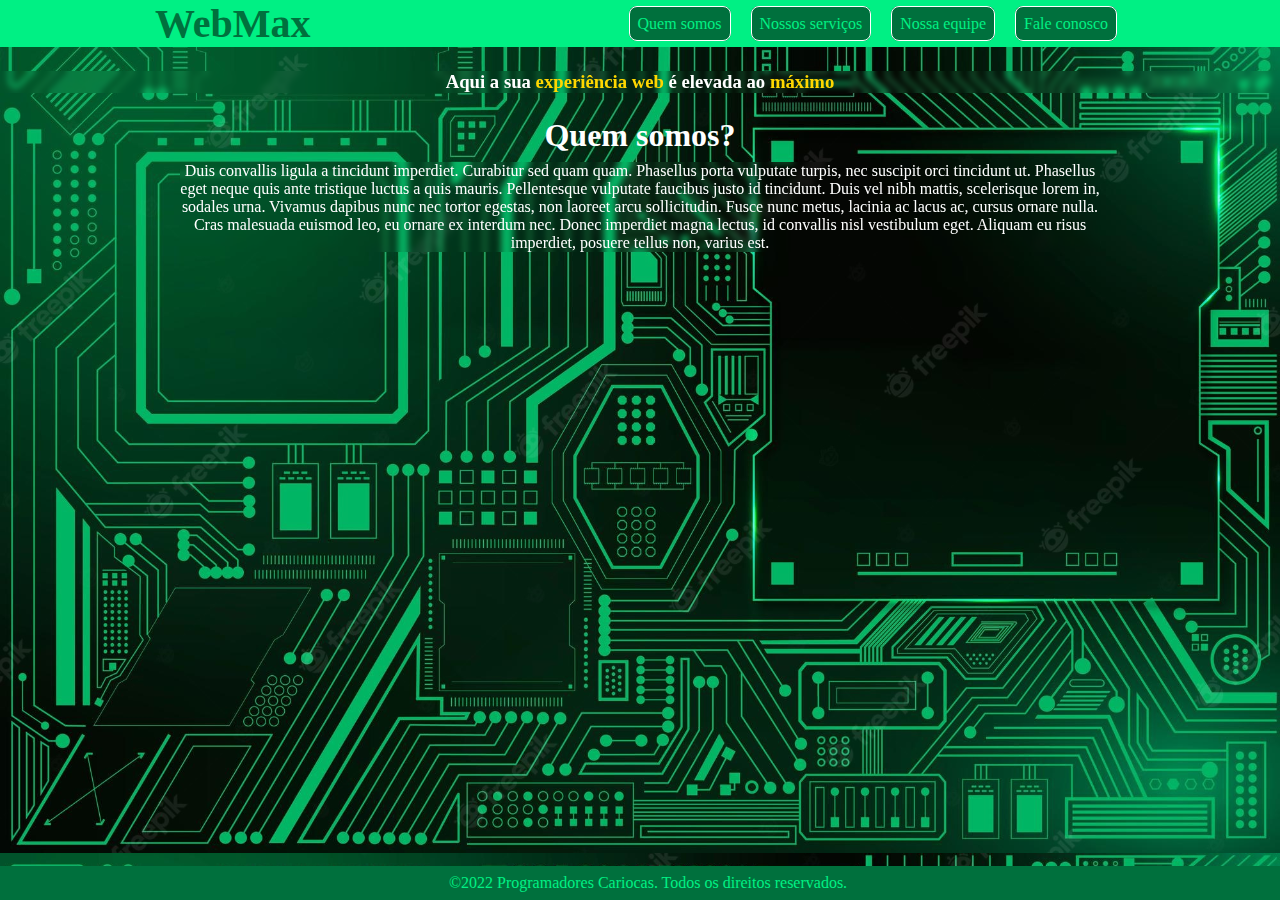
<file: grupo/pages/index.html>
<!DOCTYPE html>
<html lang="pt-br">

<head>
    <meta charset="UTF-8">
    <meta http-equiv="X-UA-Compatible" content="IE=edge">
    <meta name="viewport" content="width=device-width, initial-scale=1.0">
    <title>WebMax - Sua experiência web elevada ao máximo!</title>
    <link rel="stylesheet" href="../css/style.css">
</head>

<body>
    <header class="cabecalho">

        <h1 class="logotipo">WebMax</h1>

        <nav class="menu">
            <a href="index.html">Quem somos</a>
            <a href="nossos-servicos.html">Nossos serviços</a>
            <a href="nossa-equipe.html">Nossa equipe</a>
            <a href="fale-conosco.html">Fale conosco</a>
        </nav>
    </header>

    <main class="corpo">

        <h3 class="slogan">Aqui a sua <span>experiência web</span> é elevada ao <span>máximo</span></h3>

        <h1 class="titulo">Quem somos?</h1>

        <p class="texto">Duis convallis ligula a tincidunt imperdiet. Curabitur sed quam quam. Phasellus porta vulputate turpis, nec suscipit orci tincidunt ut. Phasellus eget neque quis ante tristique luctus a quis mauris. Pellentesque vulputate faucibus justo id tincidunt.
            Duis vel nibh mattis, scelerisque lorem in, sodales urna. Vivamus dapibus nunc nec tortor egestas, non laoreet arcu sollicitudin. Fusce nunc metus, lacinia ac lacus ac, cursus ornare nulla. Cras malesuada euismod leo, eu ornare ex interdum
            nec. Donec imperdiet magna lectus, id convallis nisl vestibulum eget. Aliquam eu risus imperdiet, posuere tellus non, varius est.</p>
    </main>

    <footer class="rodape">
        <p>&copy;2022 Programadores Cariocas. Todos os direitos reservados.</p>
    </footer>
</body>

</html>
</file>
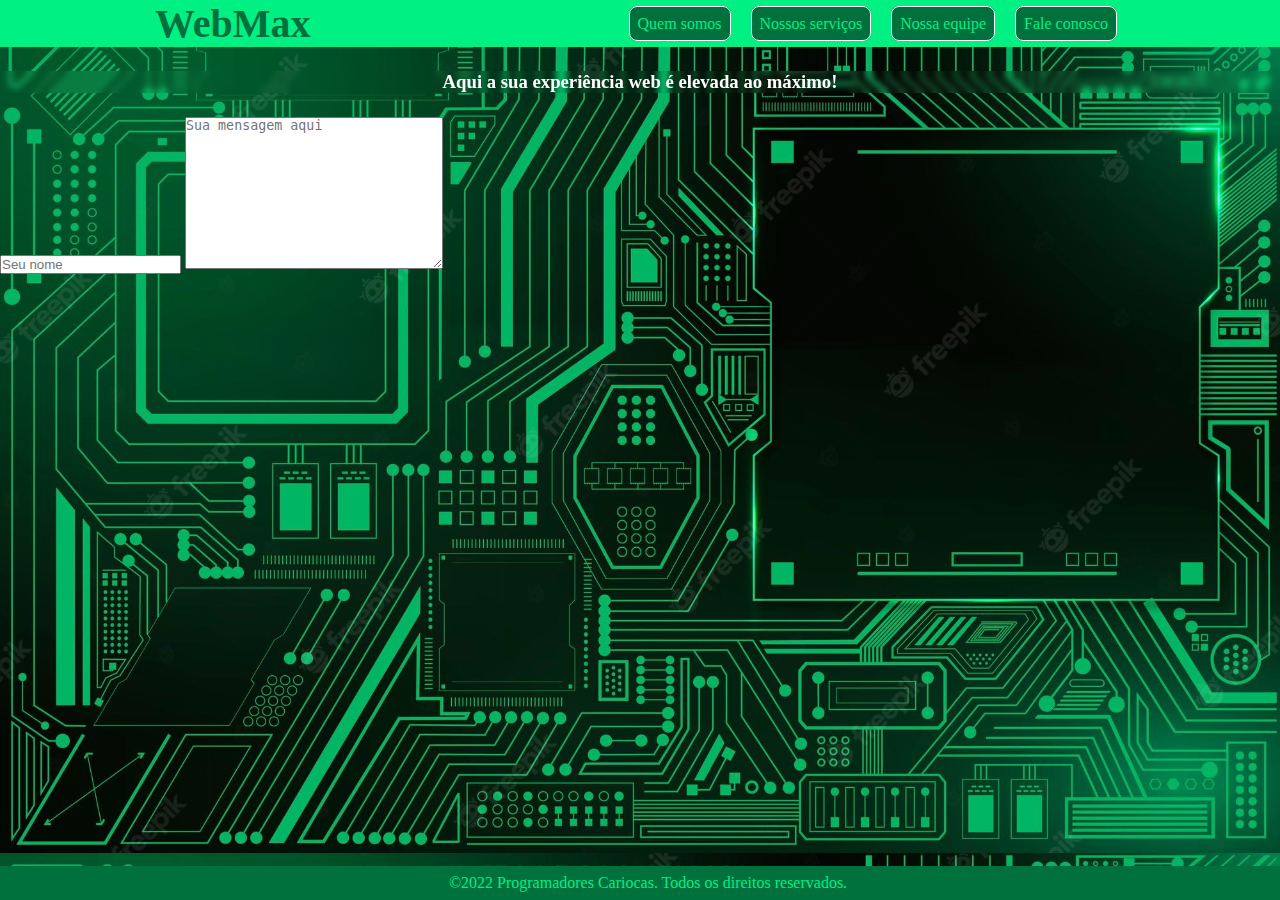
<file: grupo/pages/fale-conosco.html>
<!DOCTYPE html>
<html lang="pt-br">

<head>
    <meta charset="UTF-8">
    <meta http-equiv="X-UA-Compatible" content="IE=edge">
    <meta name="viewport" content="width=device-width, initial-scale=1.0">
    <title>WebMax - Sua experiência web elevada ao máximo!</title>
    <link rel="stylesheet" href="../css/style.css">
</head>

<body>
    <header class="cabecalho">

        <h1 class="logotipo">WebMax</h1>

        <nav class="menu">
            <a href="index.html">Quem somos</a>
            <a href="nossos-servicos.html">Nossos serviços</a>
            <a href="nossa-equipe.html">Nossa equipe</a>
            <a href="fale-conosco.html">Fale conosco</a>
        </nav>
    </header>

    <main class="corpo">

        <h3 class="slogan">Aqui a sua experiência web é elevada ao máximo!</h3>

        <form action="#">
            <input type="text" placeholder="Seu nome">

            <textarea name="" id="" cols="30" rows="10" placeholder="Sua mensagem aqui"></textarea>
        </form>

    </main>

    <footer class="rodape">
        <p>&copy;2022 Programadores Cariocas. Todos os direitos reservados.</p>
    </footer>
</body>

</html>
</file>
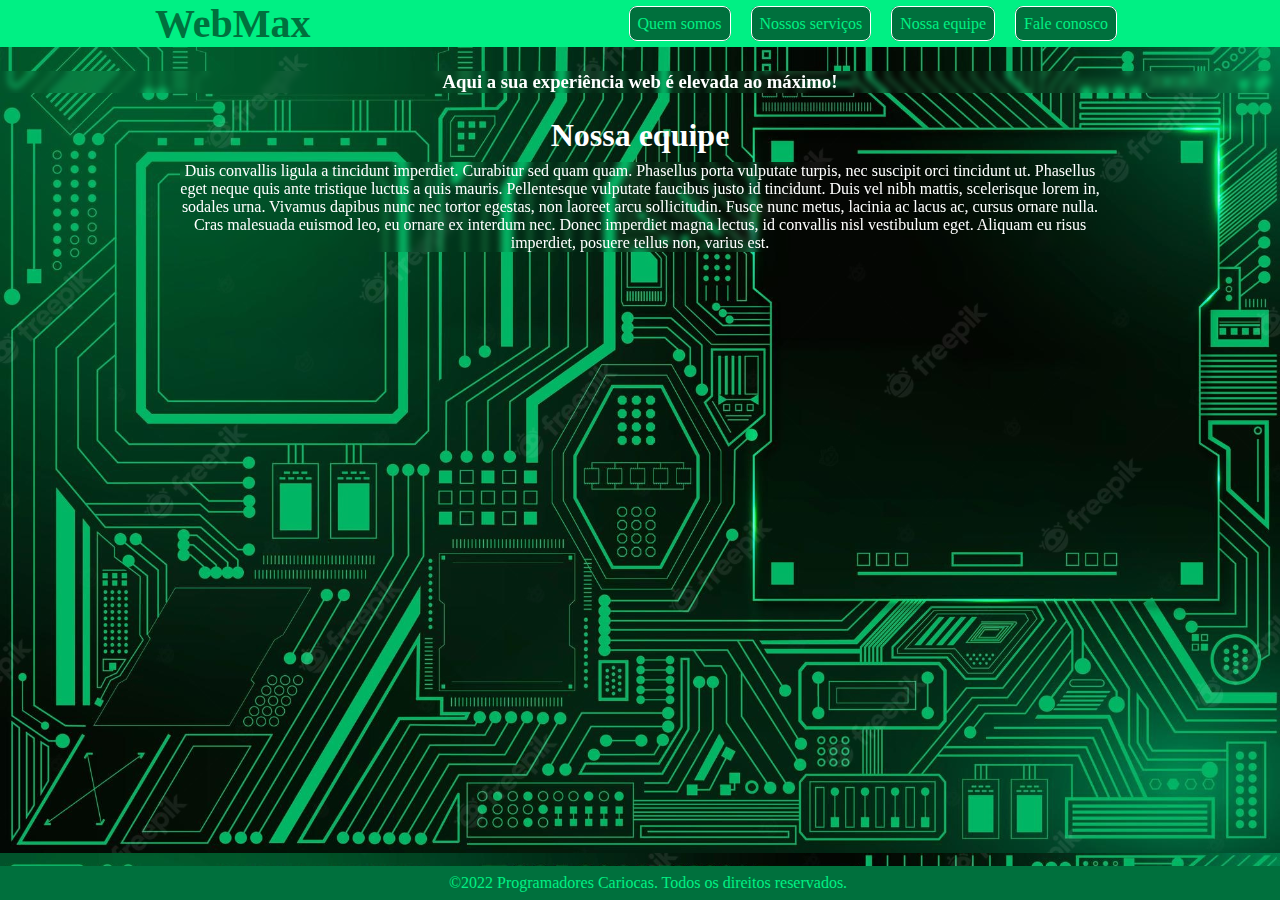
<file: grupo/pages/nossa-equipe.html>
<!DOCTYPE html>
<html lang="pt-br">

<head>
    <meta charset="UTF-8">
    <meta http-equiv="X-UA-Compatible" content="IE=edge">
    <meta name="viewport" content="width=device-width, initial-scale=1.0">
    <title>Nossa equipe - WebMax - Sua experiência web elevada ao máximo!</title>
    <link rel="stylesheet" href="../css/style.css">
</head>

<body>
    <header class="cabecalho">

        <h1 class="logotipo">WebMax</h1>

        <nav class="menu">
            <a href="index.html">Quem somos</a>
            <a href="nossos-servicos.html">Nossos serviços</a>
            <a href="nossa-equipe.html">Nossa equipe</a>
            <a href="fale-conosco.html">Fale conosco</a>
        </nav>
    </header>

    <main class="corpo">

        <h3 class="slogan">Aqui a sua experiência web é elevada ao máximo!</h3>

        <h1 class="titulo">Nossa equipe</h1>

        <p class="texto">Duis convallis ligula a tincidunt imperdiet. Curabitur sed quam quam. Phasellus porta vulputate turpis, nec suscipit orci tincidunt ut. Phasellus eget neque quis ante tristique luctus a quis mauris. Pellentesque vulputate faucibus justo id tincidunt.
            Duis vel nibh mattis, scelerisque lorem in, sodales urna. Vivamus dapibus nunc nec tortor egestas, non laoreet arcu sollicitudin. Fusce nunc metus, lacinia ac lacus ac, cursus ornare nulla. Cras malesuada euismod leo, eu ornare ex interdum
            nec. Donec imperdiet magna lectus, id convallis nisl vestibulum eget. Aliquam eu risus imperdiet, posuere tellus non, varius est.</p>
    </main>

    <footer class="rodape">
        <p>&copy;2022 Programadores Cariocas. Todos os direitos reservados.</p>
    </footer>
</body>

</html>
</file>
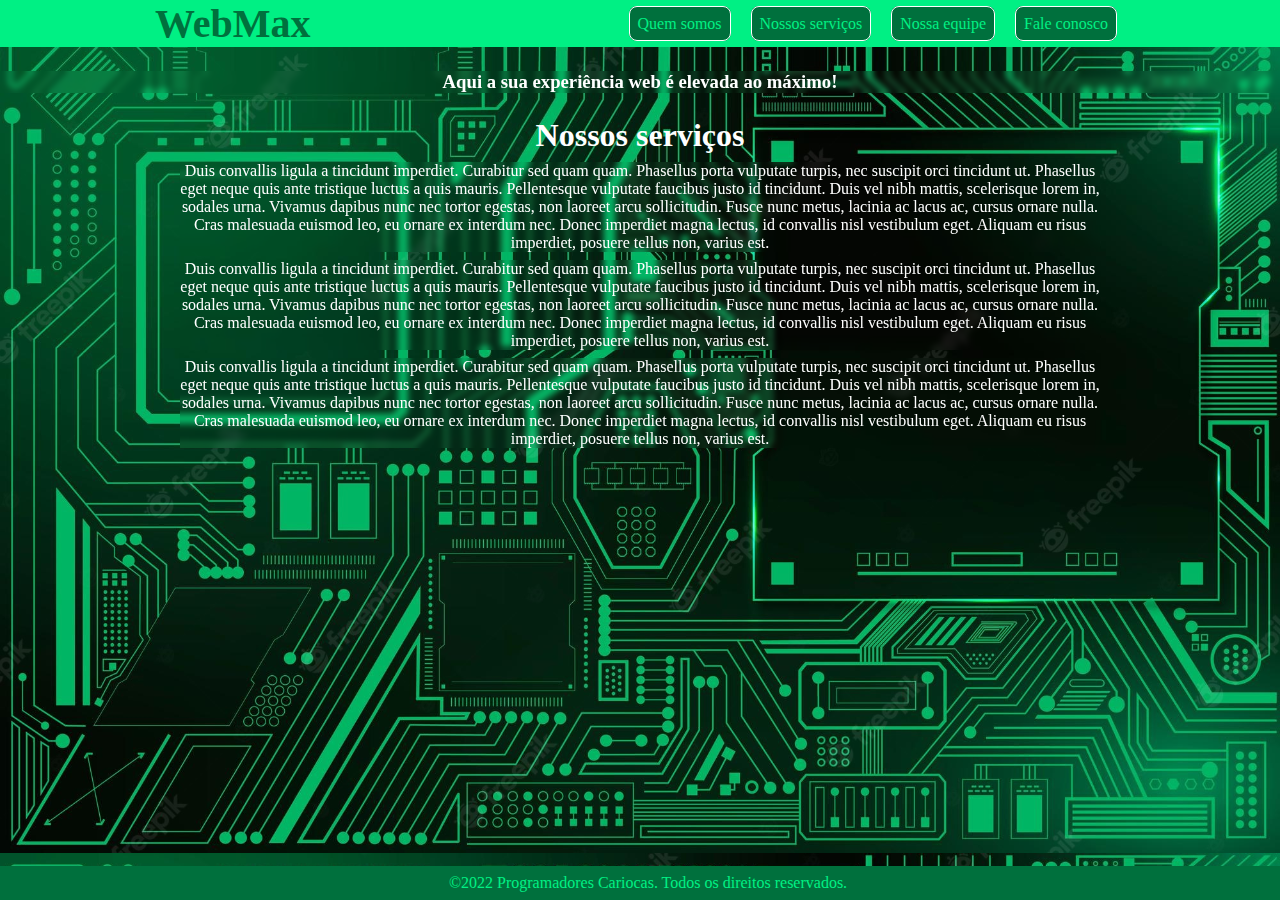
<file: grupo/pages/nossos-servicos.html>
<!DOCTYPE html>
<html lang="pt-br">

<head>
    <meta charset="UTF-8">
    <meta http-equiv="X-UA-Compatible" content="IE=edge">
    <meta name="viewport" content="width=device-width, initial-scale=1.0">
    <title>Nossos serviços - WebMax - Sua experiência web elevada ao máximo!</title>
    <link rel="stylesheet" href="../css/style.css">
</head>

<body>
    <header class="cabecalho">

        <h1 class="logotipo">WebMax</h1>

        <nav class="menu">
            <a href="index.html">Quem somos</a>
            <a href="nossos-servicos.html">Nossos serviços</a>
            <a href="nossa-equipe.html">Nossa equipe</a>
            <a href="fale-conosco.html">Fale conosco</a>
        </nav>
    </header>

    <main class="corpo">

        <h3 class="slogan">Aqui a sua experiência web é elevada ao máximo!</h3>

        <h1 class="titulo">Nossos serviços</h1>

        <p class="texto">Duis convallis ligula a tincidunt imperdiet. Curabitur sed quam quam. Phasellus porta vulputate
            turpis, nec suscipit orci tincidunt ut. Phasellus eget neque quis ante tristique luctus a quis mauris.
            Pellentesque vulputate faucibus justo id tincidunt.
            Duis vel nibh mattis, scelerisque lorem in, sodales urna. Vivamus dapibus nunc nec tortor egestas, non
            laoreet arcu sollicitudin. Fusce nunc metus, lacinia ac lacus ac, cursus ornare nulla. Cras malesuada
            euismod leo, eu ornare ex interdum
            nec. Donec imperdiet magna lectus, id convallis nisl vestibulum eget. Aliquam eu risus imperdiet, posuere
            tellus non, varius est.</p>

        <p class="texto">Duis convallis ligula a tincidunt imperdiet. Curabitur sed quam quam. Phasellus porta vulputate
            turpis, nec suscipit orci tincidunt ut. Phasellus eget neque quis ante tristique luctus a quis mauris.
            Pellentesque vulputate faucibus justo id tincidunt.
            Duis vel nibh mattis, scelerisque lorem in, sodales urna. Vivamus dapibus nunc nec tortor egestas, non
            laoreet arcu sollicitudin. Fusce nunc metus, lacinia ac lacus ac, cursus ornare nulla. Cras malesuada
            euismod leo, eu ornare ex interdum
            nec. Donec imperdiet magna lectus, id convallis nisl vestibulum eget. Aliquam eu risus imperdiet, posuere
            tellus non, varius est.</p>

        <p class="texto">Duis convallis ligula a tincidunt imperdiet. Curabitur sed quam quam. Phasellus porta vulputate
            turpis, nec suscipit orci tincidunt ut. Phasellus eget neque quis ante tristique luctus a quis mauris.
            Pellentesque vulputate faucibus justo id tincidunt.
            Duis vel nibh mattis, scelerisque lorem in, sodales urna. Vivamus dapibus nunc nec tortor egestas, non
            laoreet arcu sollicitudin. Fusce nunc metus, lacinia ac lacus ac, cursus ornare nulla. Cras malesuada
            euismod leo, eu ornare ex interdum
            nec. Donec imperdiet magna lectus, id convallis nisl vestibulum eget. Aliquam eu risus imperdiet, posuere
            tellus non, varius est.</p>
    </main>

    <footer class="rodape">
        <p>&copy;2022 Programadores Cariocas. Todos os direitos reservados.</p>
    </footer>
</body>

</html>
</file>
<file: grupo/css/style.css>
* {
    margin: 0;
    padding: 0;
}

body {
    background-image: url("../img/tecno.jpg");
    background-size: cover;
}

/*TOPO DAS PÁGINAS*/

.cabecalho {
    display: flex;
    flex-direction: row;
    justify-content: space-around;
    align-items: center;
    background-color: #00F084;
}

.logotipo {
    font-size: 40px;
    color: #00703D;
}

.logotipo:hover {
    color: white;
}

nav {
    
}

a {
    text-decoration: none;
    border: 1px solid white;
    background-color: #00703D;
    color: #00F084;
    margin: 8px;
    padding: 8px;
    border-radius: 8px;
    font-size: 16px;
}

a:hover {
    margin: 8px;
    padding: 8px;
    border: 1px solid #00703D;
    background-color: white;
    border-radius: 8px;
    color: #00703D;
    transition: 0.4s;
}

/*CORPO DO SITE*/
.slogan {
    text-align: center;
    margin: 24px 0 24px 0;
    color: white;
    backdrop-filter: blur(3px);
}

span {
    color: gold;
}

.titulo {
    color: white;
    text-align: center;
}

.texto {
    text-align: center;
    justify-content: baseline;
    margin: 8px 180px 8px 180px;
    color: white;
    backdrop-filter: blur(3px);
}

.rodape {
    position: fixed;
    bottom: 0;
    width: 100%;
    left: 0;
    justify-content: center;
    text-align: center;
    padding: 8px;
    background-color: #00703D;
    color: #00F084;
}

@media (max-width: 700px) {

}
</file>
